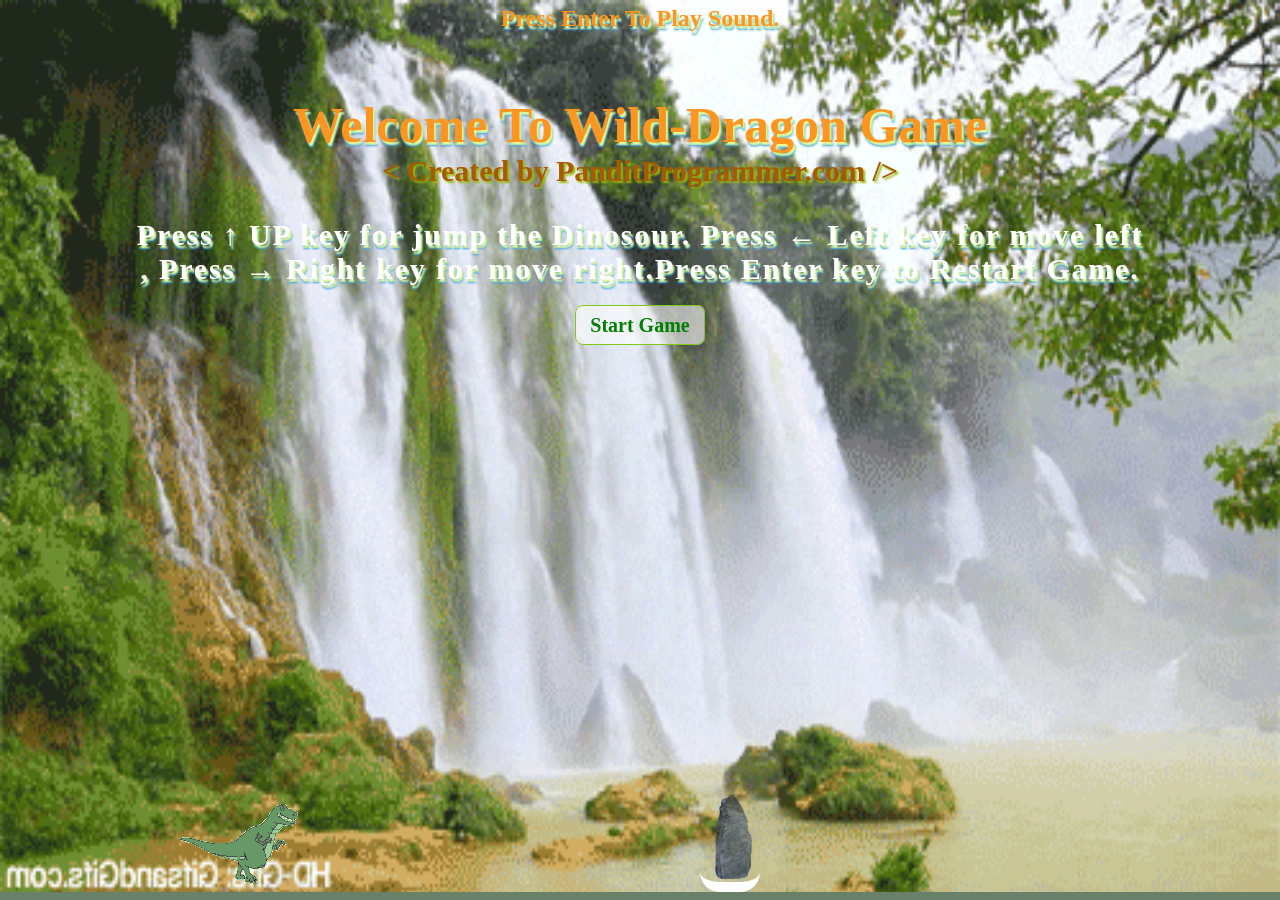
<file: index.html>
<!DOCTYPE html>
<html lang="en">

<head>
    <meta charset="UTF-8">
    <meta name="viewport" content="width=device-width, initial-scale=0.1">
    
    <title>JavaScript Game by PanditProgrammer.Com</title>
    <link rel="stylesheet" href="style.css">
    <style>
        .gameover {
            height: 100vh;
            width: 80%;
            margin: 30px auto;
            display: block;
            flex-direction: column;
            align-items: center;
            justify-content: center;
            transform: rotateY(180deg);
            text-align: center;
            font-size: 50px;
            font-weight: bolder;
            color: red;
            font-family: 'Segoe UI', Tahoma, Geneva, Verdana, sans-serif;
        }

        .info {
            font-size: 30px;
            font-weight: 700;
            font-family: cursive;
            color: #ffffff;
            letter-spacing: 1.8px;
            font-family: cursive;
            text-shadow: 2px 3px 2px rgb(235, 255, 144), 2px 4px 2px rgb(15, 139, 255);
        }
    </style>
</head>

<body>

    <div class="gamecontainer">
        <h6 class="enter">Press Enter To Play Sound.</h6>
        <h1 id="welcome">Welcome To Wild-Dragon Game </h1>
        <h3 id="created">
            < Created by PanditProgrammer.com />
        </h3>
        <audio src="sound/start.mp3" autoplay="autoplay" id=""></audio>
        <div class="gameover">
            <h1 class="info">Press ↑ UP key for jump the Dinosour. Press ← Left key for move left , Press → Right key for
                move right.Press
                Enter key to Restart Game.</h1>
            <a href="main.html" id="play" class="StartGame">Start Game</a>
        </div>
        <div class="dino">
        </div>
        <div class="obstacle">
        </div>
    </div>
    
    <script src="js/index.js"></script>
</body>

</html>
</file>
<file: style.css>
*{
    margin: 0;
    padding: 0;
    box-sizing: border-box;
}

.gamecontainer{
    height: 100vh;
    width: 100%;
    background-image: url(images/giphy.gif);
    background-repeat: no-repeat;
    background-size: 100vw 100vh;
    transform: rotateY(180deg);
    overflow: hidden;
    border-bottom: 8px solid rgb(105, 128, 105);
}
.enter{

    transform: rotateY(180deg);
    margin: 5px auto;
    color: rgb(252, 150, 33);
    font-size: 24px;
    text-align: center;
    text-shadow: 2px 3px 2px  rgb(235, 255, 144) ,2px 4px 2px  rgb(15, 139, 255);
}
#welcome{
    transform: rotateY(180deg);
    margin-top: 5%;
    color: rgb(252, 150, 33);
    font-size: 50px;
    text-align: center;
    text-shadow: 2px 3px 2px  rgb(235, 255, 144) ,2px 4px 2px  rgb(15, 139, 255);
}
#created{
    transform: rotateY(180deg);
    color: rgb(167, 90, 1);
    text-align: center;
    font-size: 30px;
    text-shadow: 2px 2px 2px  rgb(152, 184, 9) ;

}
.score{
    transform: rotateY(180deg);
    display: inline-block;
    /* float: right; */
    position: absolute;
    top: 10%;
    right: 2%;
    letter-spacing: 1.8px;
    font-family: cursive;
    text-shadow: 2px 3px 2px  rgb(235, 255, 144) ,2px 4px 2px  rgb(15, 139, 255);
    
}
.h1 ,.score > h1{
    font-size: 40px;
    font-weight: 700;
    font-family: cursive;
    color: #ffffff;

}
.gameover{
    height: 200px;
    width: 300px;
    margin: auto;
    display: flex;
    flex-direction: column;
    align-items: center;
    justify-content: center;
    transform: rotateY(180deg);
    text-align: center;
    font-size: 50px;
    font-weight: bolder;
    color: red;
    font-family: 'Segoe UI', Tahoma, Geneva, Verdana, sans-serif;
    display: none;
}
#play{
    text-decoration: none;
    color: green;
    font-family: cursive;
    font-size: 20px;
    font-weight: bold;
    padding: 8px 14px;
    margin-top: 8px;
    text-transform: capitalize;
    border: 1px solid rgb(130, 201, 23);
    border-radius: 8px;
    transition: ease-out 0.4s;
    background: rgba(252, 252, 252, 0.61);
    
}


#play:hover{
    background: greenyellow;
}
.dino{
    height: 100px;
    width: 150px;
    background-image: url(images/dino.gif);
    background-repeat: no-repeat;
    position: absolute;
    bottom: 0px;
    right: 150px;
    z-index: 999;
    /* border-bottom: 8px solid green;
    border-radius: 10px; */
}
.dbg{
    height: 50px;
    width: 100%;
    position: absolute;
    bottom: 0px;
    background: rgba(0, 71, 10, 0.295);
}
.obstacle{
    display: inline-block;
    position: absolute;
    bottom: 0px;
    right: 700px;
    height: 100px;
    width: 60px;
    border-bottom: 10px solid rgb(255, 255, 255);
    border-radius: 20px;
    background-image: url(images/stone.png);
    background-blend-mode:hard-light;
    background-size: contain;
    background-repeat: no-repeat;
    transition: linear 0.4s;

}
.animateDino{
    animation: dino 0.6s linear;
}
.obstacleAnimation{
    animation: obstacleAnimation 4s linear infinite;
}
@keyframes dino{
    0%{
        bottom: 0px;
    }
    50%{
        bottom: 300px;

    }
    
    100%{
        bottom: 0px;
    }

}

@keyframes obstacleAnimation{
    0%{
        right:100vw;
    }
    100%{
        right: -5vw;
    }
}

/* responsive media query for mobile devices */
@media screen and (max-width: 800)
{
    #welcome{
        font-size: 30px;
    }
    .enter{
        font-size: 17px;
    }
    #created{
        font-size: 15px;
    }
    .h1 ,.score > h1{
        font-size: 12px;
    }
    .gameover{
        font-size: 30px;
    }
    #play{
        font-size: 12px;
    }
}
</file>
